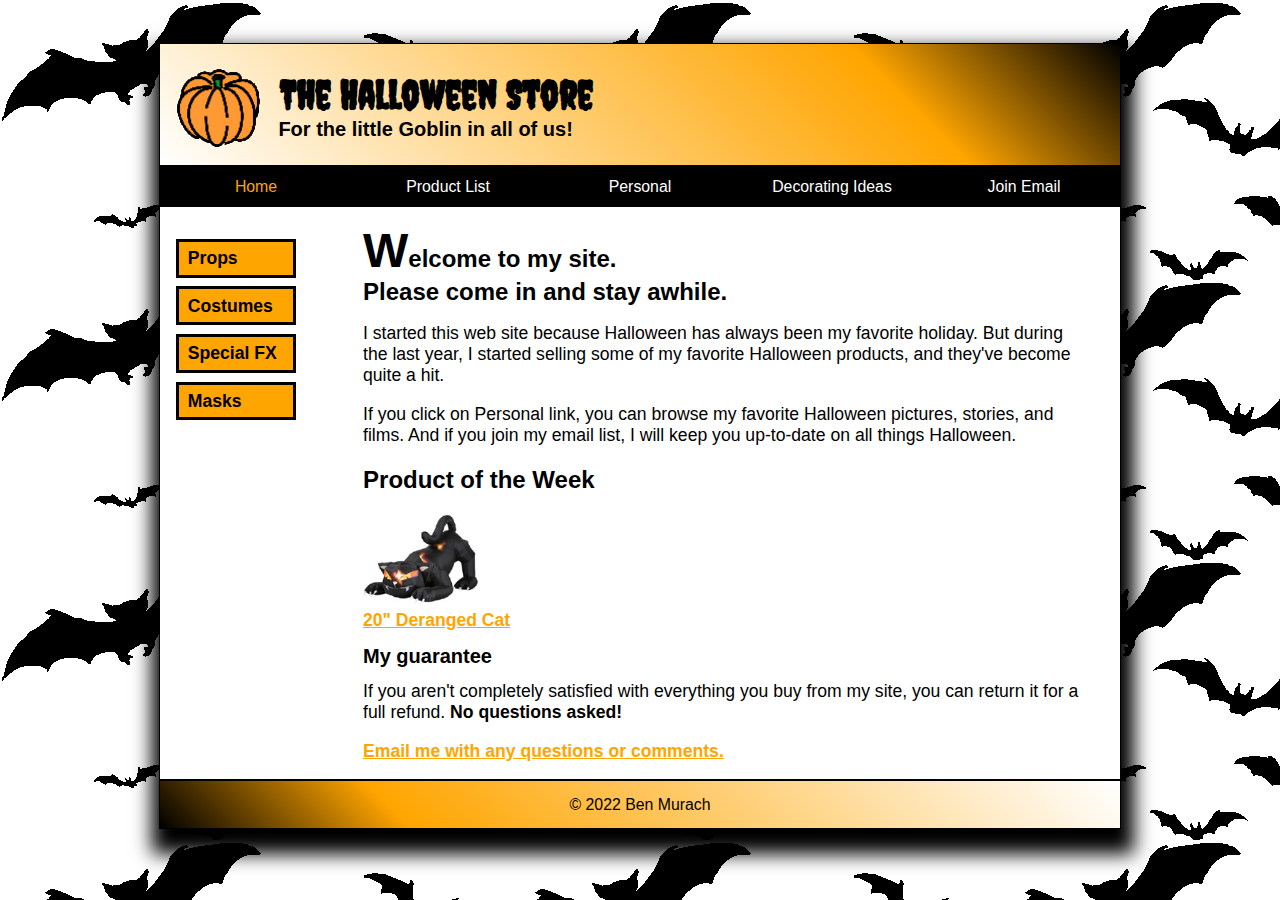
<file: index.html>
<!-- Author: Guilherme dos Santos
	 Course: CGS1821-0M1 
	 Date: 01/21/2024 
	 Assignment: Module 2 Homework with Halloween Case -->

<!DOCTYPE html>

<html lang="en">
<head>
	<meta charset="utf-8">
	<link rel="stylesheet" href="styles/normalize.css">
	<link rel="stylesheet" href="styles/main_rwd.css">
    <script src="http://html5shiv.googlecode.com/svn/trunk/html5.js"></script>
    <link rel="stylesheet" href="https://fonts.googleapis.com/css?family=Creepster">
	<title>Halloween_Store</title>
    <link rel="shortcut icon" href="images/favicon.ico">
	<meta name= "viewport" content="width=device-width, initial-scale=1">
	<link rel = "stylesheet" href="styles/slicknav.css">
	<script src="https://code.jquery.com/jquery-2.1.3.min.js"></script>
	<script src="js/jquery.slicknav.min.js"></script>
	<script>
		$(document).ready(function(){
			$('#nav_bar').slicknav({prependTo:"#mobile_menu"});
		});
	</script>
</head>
<body> 
	<header>
		<img src="images/pumpkin.gif" alt="pumpkin" id ="header_img">
		<section>
			<h2> The Halloween Store</h2>
			<h3> For the little Goblin in all of us!</h3>
		</section>
	</header>
	<nav id = "mobile_menu"></nav>
	<nav id = "nav_bar">
        <ul>
            <li><a href="index.html" class="current">Home</a></li>
            <li>
                <a>Product List</a>
                <ul>
                    <li><a href="products/props.html">Props</a></li>
                    <li><a href="products/costumes.html">Costumes</a></li>
                    <li><a href="products/special.html">Special FX</a></li>
                    <li><a href="products/masks.html">Masks</a></li>
                </ul>
            </li>
            <li><a href="personal/personal.html">Personal</a></li>
            <li>
                <a>Decorating Ideas</a>
                <ul>
                    <li><a href="ideas/indoor.html">Indoor</a></li>
                    <li><a href="ideas/outdoor.html">Outdoor</a></li>
                    <li><a href="ideas/table.html">Table</a></li>
                    <li><a href="ideas/treats.html">Treats</a></li>
                </ul>
            </li>
            <li><a href="email.html">Join Email</a></li>
        </ul>
	</nav>
	<section>
		<h1>Welcome to my site. <br>Please come in and stay awhile.</h1>
		<p> I started this web site because Halloween has always been my favorite holiday. But during the last year, I started 
			selling some of my favorite Halloween products, and they've become quite a hit.</p>
		<p> If you click on Personal link, you can browse my favorite Halloween pictures, stories, and films. And if you join my email list, I will keep you up-to-date on all things Halloween.</p>
		<h2 id="font">Product of the Week</h2>
		<p><a href = "products/cat.html"> <img src= "images/cat1.jpg" alt= "Deranged Car" id="body_img"></a><br>
			<a href = "products/cat.html">20" Deranged Cat</a></p>
		
		<h3 id="linespace">My guarantee</h3>
		<p >If you aren't completely satisfied with everything you buy from my site, you can return it for a full refund. <b>No questions asked!</b></p>
        <p><a href="mailto:you@whatever.com?cc=yourInstructorFirstName.LastName@sfcollege.edu&subject=The%20Halloween%20Store">Email me with any questions or comments.</a></p>
	</section>
	<aside id = "nav_vertical">
        <ul>
            <li><a href="products/props.html">Props</a></li>
            <li><a href="products/costumes.html">Costumes</a></li>
            <li><a href="products/special.html">Special FX</a></li>
            <li><a href="products/masks.html">Masks</a></li>
        </ul>
	</aside>
<footer>
	<p> &copy; 2022 Ben Murach</p>
</footer>
</body>
</html>
</file>
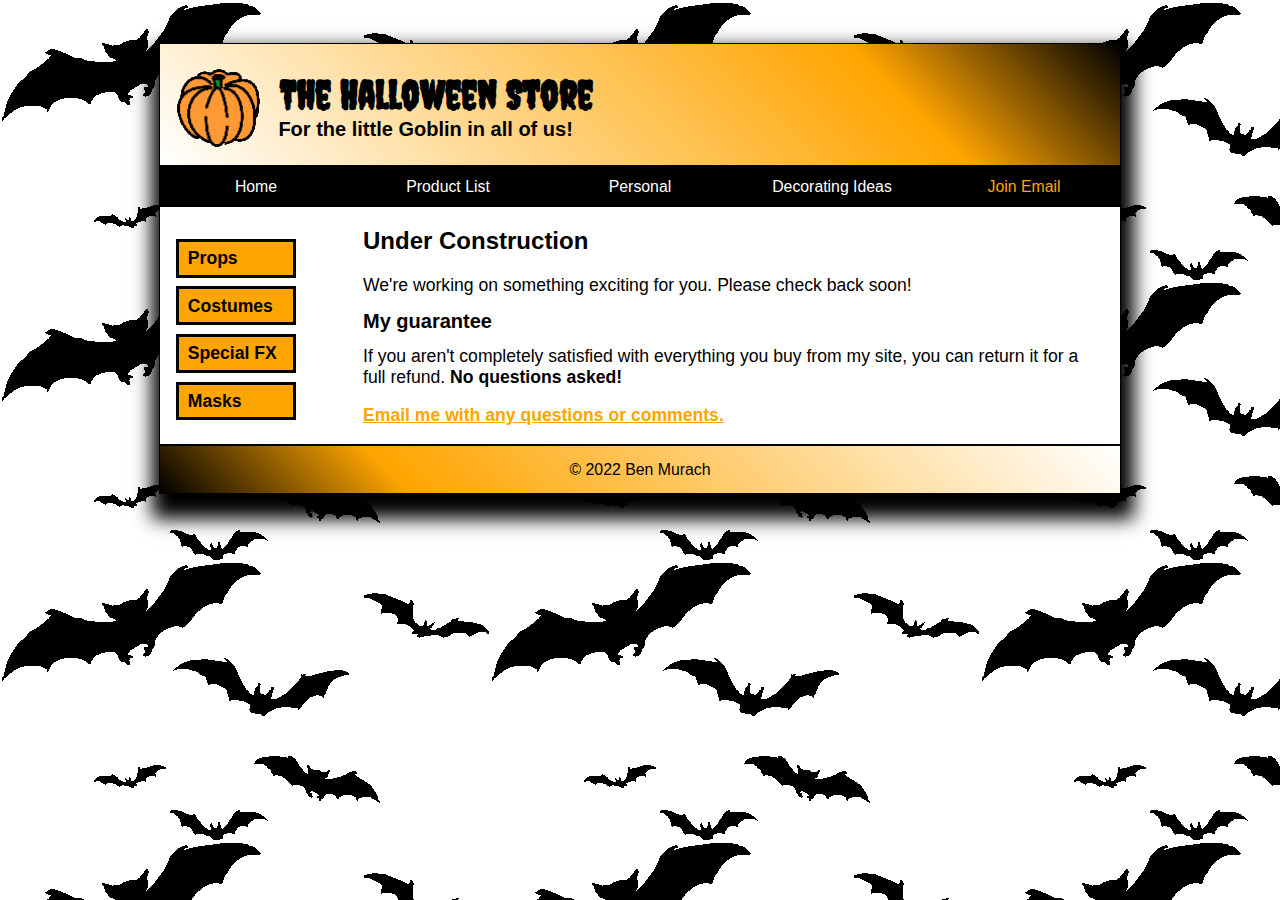
<file: email.html>
<!-- Author: Guilherme dos Santos
	 Course: CGS1821-0M1 
	 Date: 01/21/2024 
	 Assignment: Module 2 Homework with Halloween Case -->

<!DOCTYPE html>

<html lang="en">
<head>
	<meta charset="utf-8">
	<link rel="stylesheet" href="styles/normalize.css">
	<link rel="stylesheet" href="styles/main_rwd.css">
    <script src="http://html5shiv.googlecode.com/svn/trunk/html5.js"></script>
    <link rel="stylesheet" href="https://fonts.googleapis.com/css?family=Creepster">
	<title>Halloween_Store</title>
    <link rel="shortcut icon" href="images/favicon.ico">
	<meta name= "viewport" content="width=device-width, initial-scale=1">
	<link rel = "stylesheet" href="styles/slicknav.css">
	<script src="https://code.jquery.com/jquery-2.1.3.min.js"></script>
	<script src="js/jquery.slicknav.min.js"></script>
	<script>
		$(document).ready(function(){
			$('#nav_bar').slicknav({prependTo:"#mobile_menu"});
		});
	</script>
</head>
<body> 
	<header>
		<img src="images/pumpkin.gif" alt="pumpkin" id ="header_img">
		<section>
			<h2> The Halloween Store</h2>
			<h3> For the little Goblin in all of us!</h3>
		</section>
	</header>
	<nav id = "mobile_menu"></nav>
	<nav id = "nav_bar">
        <ul>
            <li><a href="index.html">Home</a></li>
            <li>
                <a>Product List</a>
                <ul>
                    <li><a href="products/props.html">Props</a></li>
                    <li><a href="products/costumes.html">Costumes</a></li>
                    <li><a href="products/special.html">Special FX</a></li>
                    <li><a href="products/masks.html">Masks</a></li>
                </ul>
            </li>
            <li><a href="personal/personal.html">Personal</a></li>
            <li>
                <a>Decorating Ideas</a>
                <ul>
                    <li><a href="ideas/indoor.html">Indoor</a></li>
                    <li><a href="ideas/outdoor.html">Outdoor</a></li>
                    <li><a href="ideas/table.html">Table</a></li>
                    <li><a href="ideas/treats.html">Treats</a></li>
                </ul>
            </li>
            <li><a href="email.html"class="current">Join Email</a></li>
        </ul>
	</nav>
	<section>
		<h2>Under Construction</h2>
    	<p>We're working on something exciting for you. Please check back soon!</p>
		
		<h3 id="linespace">My guarantee</h3>
		<p >If you aren't completely satisfied with everything you buy from my site, you can return it for a full refund. <b>No questions asked!</b></p>
        <p><a href="mailto:you@whatever.com?cc=yourInstructorFirstName.LastName@sfcollege.edu&subject=The%20Halloween%20Store">Email me with any questions or comments.</a></p>
	</section>
	<aside id = "nav_vertical">
        <ul>
            <li><a href="products/props.html">Props</a></li>
            <li><a href="products/costumes.html">Costumes</a></li>
            <li><a href="products/special.html">Special FX</a></li>
            <li><a href="products/masks.html">Masks</a></li>
        </ul>
	</aside>
<footer>
	<p> &copy; 2022 Ben Murach</p>
</footer>
</body>
</html>
</file>
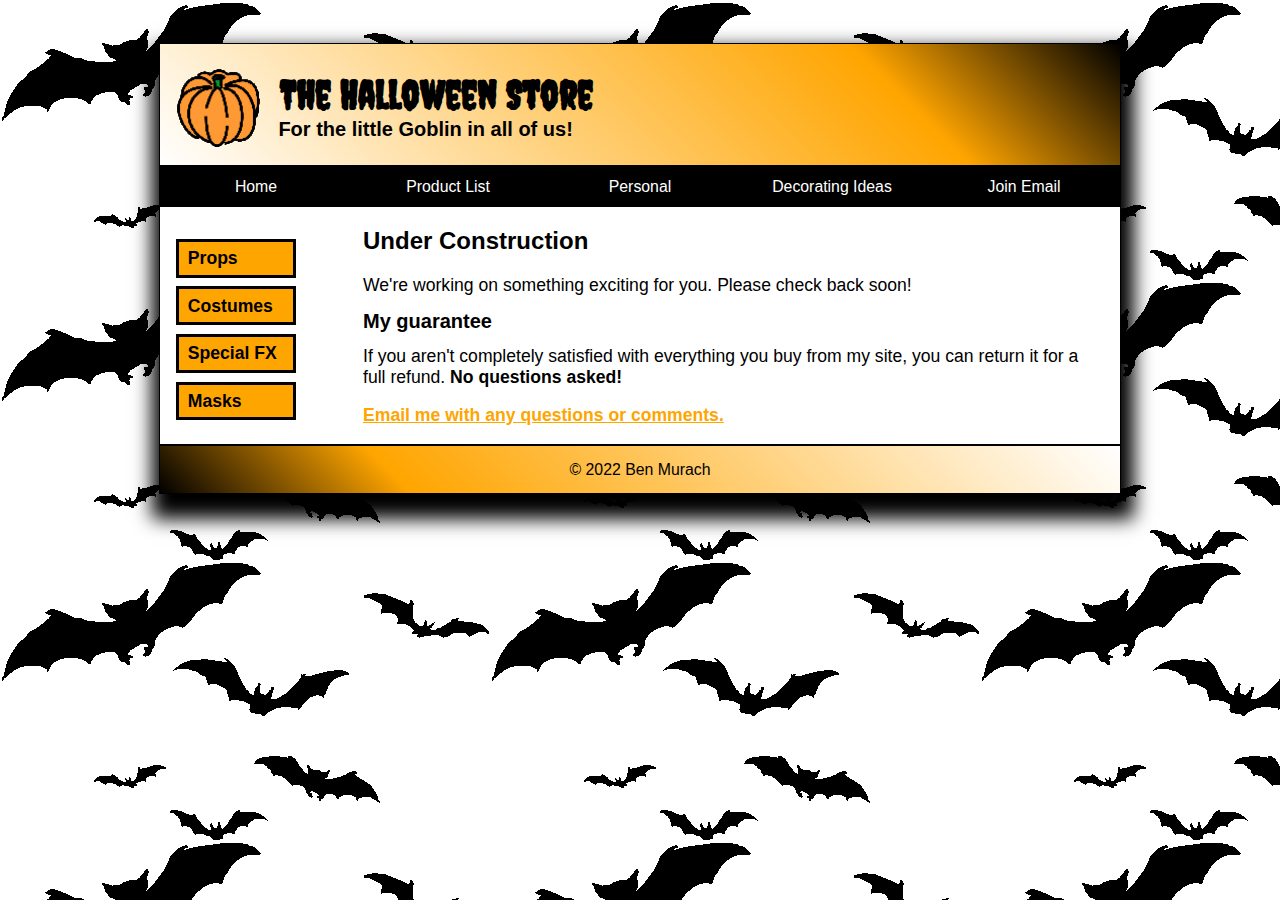
<file: ideas/indoor.html>
<!-- Author: Guilherme dos Santos
	 Course: CGS1821-0M1 
	 Date: 01/21/2024 
	 Assignment: Module 2 Homework with Halloween Case -->

<!DOCTYPE html>

<html lang="en">
<head>
	<meta charset="utf-8">
	<link rel="stylesheet" href="../styles/normalize.css">
	<link rel="stylesheet" href="../styles/main_rwd.css">
    <script src="http://html5shiv.googlecode.com/svn/trunk/html5.js"></script>
    <link rel="stylesheet" href="https://fonts.googleapis.com/css?family=Creepster">
	<title>Halloween_Store</title>
    <link rel="shortcut icon" href="../images/favicon.ico">
	<meta name= "viewport" content="width=device-width, initial-scale=1">
	<link rel = "stylesheet" href="../styles/slicknav.css">
	<script src="https://code.jquery.com/jquery-2.1.3.min.js"></script>
	<script src="../js/jquery.slicknav.min.js"></script>
	<script>
		$(document).ready(function(){
			$('#nav_bar').slicknav({prependTo:"#mobile_menu"});
		});
	</script>
</head>
<body> 
	<header>
		<img src="../images/pumpkin.gif" alt="pumpkin" id ="header_img">
		<section>
			<h2> The Halloween Store</h2>
			<h3> For the little Goblin in all of us!</h3>
		</section>
	</header>
	<nav id = "mobile_menu"></nav>
	<nav id = "nav_bar">
        <ul>
            <li><a href="../index.html" >Home</a></li>
            <li>
                <a>Product List</a>
                <ul>
                    <li><a href="../products/props.html">Props</a></li>
                    <li><a href="../products/costumes.html">Costumes</a></li>
                    <li><a href="../products/special.html">Special FX</a></li>
                    <li><a href="../products/masks.html">Masks</a></li>
                </ul>
            </li>
            <li><a href="../personal/personal.html">Personal</a></li>
            <li>
                <a>Decorating Ideas</a>
                <ul>
                    <li><a href="indoor.html"class="current">Indoor</a></li>
                    <li><a href="outdoor.html">Outdoor</a></li>
                    <li><a href="table.html">Table</a></li>
                    <li><a href="treats.html">Treats</a></li>
                </ul>
            </li>
            <li><a href="../email.html">Join Email</a></li>
        </ul>
	</nav>
	<section>
		<h2>Under Construction</h2>
    	<p>We're working on something exciting for you. Please check back soon!</p>
		
		<h3 id="linespace">My guarantee</h3>
		<p >If you aren't completely satisfied with everything you buy from my site, you can return it for a full refund. <b>No questions asked!</b></p>
        <p><a href="mailto:you@whatever.com?cc=yourInstructorFirstName.LastName@sfcollege.edu&subject=The%20Halloween%20Store">Email me with any questions or comments.</a></p>
	</section>
	<aside id = "nav_vertical">
        <ul>
            <li><a href="../products/props.html">Props</a></li>
            <li><a href="../products/costumes.html">Costumes</a></li>
            <li><a href="../products/special.html">Special FX</a></li>
            <li><a href="../products/masks.html">Masks</a></li>
        </ul>
	</aside>
<footer>
	<p> &copy; 2022 Ben Murach</p>
</footer>
</body>
</html>
</file>
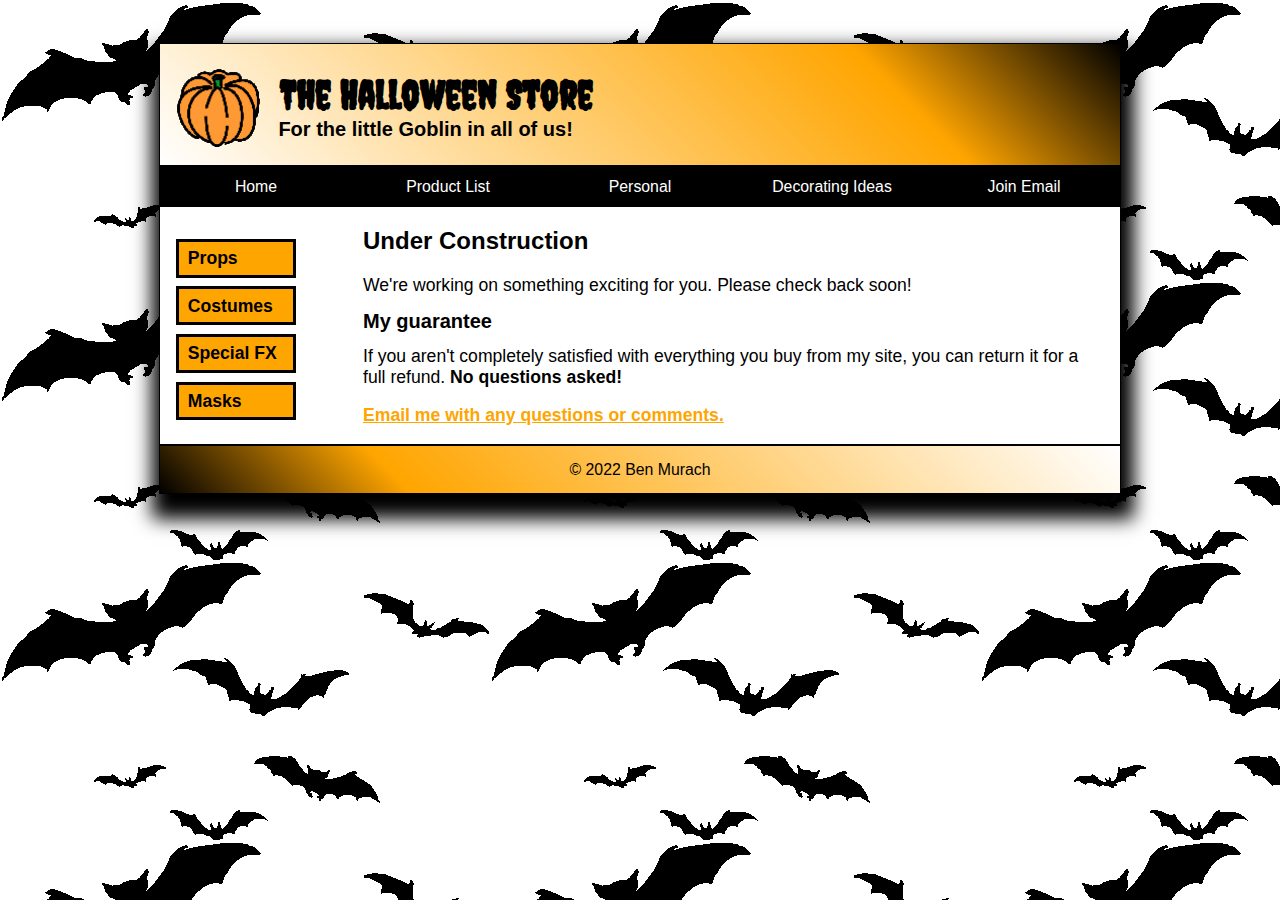
<file: ideas/outdoor.html>
<!-- Author: Guilherme dos Santos
	 Course: CGS1821-0M1 
	 Date: 01/21/2024 
	 Assignment: Module 2 Homework with Halloween Case -->

<!DOCTYPE html>

<html lang="en">
<head>
	<meta charset="utf-8">
	<link rel="stylesheet" href="../styles/normalize.css">
	<link rel="stylesheet" href="../styles/main_rwd.css">
    <script src="http://html5shiv.googlecode.com/svn/trunk/html5.js"></script>
    <link rel="stylesheet" href="https://fonts.googleapis.com/css?family=Creepster">
	<title>Halloween_Store</title>
    <link rel="shortcut icon" href="../images/favicon.ico">
	<meta name= "viewport" content="width=device-width, initial-scale=1">
	<link rel = "stylesheet" href="../styles/slicknav.css">
	<script src="https://code.jquery.com/jquery-2.1.3.min.js"></script>
	<script src="../js/jquery.slicknav.min.js"></script>
	<script>
		$(document).ready(function(){
			$('#nav_bar').slicknav({prependTo:"#mobile_menu"});
		});
	</script>
</head>
<body> 
	<header>
		<img src="../images/pumpkin.gif" alt="pumpkin" id ="header_img">
		<section>
			<h2> The Halloween Store</h2>
			<h3> For the little Goblin in all of us!</h3>
		</section>
	</header>
	<nav id = "mobile_menu"></nav>
	<nav id = "nav_bar">
        <ul>
            <li><a href="../index.html">Home</a></li>
            <li>
                <a>Product List</a>
                <ul>
                    <li><a href="../products/props.html">Props</a></li>
                    <li><a href="../products/costumes.html">Costumes</a></li>
                    <li><a href="../products/special.html">Special FX</a></li>
                    <li><a href="../products/masks.html">Masks</a></li>
                </ul>
            </li>
            <li><a href="../personal/personal.html">Personal</a></li>
            <li>
                <a>Decorating Ideas</a>
                <ul>
                    <li><a href="indoor.html">Indoor</a></li>
                    <li><a href="outdoor.html" class="current" >Outdoor</a></li>
                    <li><a href="table.html">Table</a></li>
                    <li><a href="treats.html">Treats</a></li>
                </ul>
            </li>
            <li><a href="../email.html">Join Email</a></li>
        </ul>
	</nav>
	<section>
		<h2>Under Construction</h2>
    	<p>We're working on something exciting for you. Please check back soon!</p>
		
		<h3 id="linespace">My guarantee</h3>
		<p >If you aren't completely satisfied with everything you buy from my site, you can return it for a full refund. <b>No questions asked!</b></p>
        <p><a href="mailto:you@whatever.com?cc=yourInstructorFirstName.LastName@sfcollege.edu&subject=The%20Halloween%20Store">Email me with any questions or comments.</a></p>
	</section>
	<aside id = "nav_vertical">
        <ul>
            <li><a href="../products/props.html">Props</a></li>
            <li><a href="../products/costumes.html">Costumes</a></li>
            <li><a href="../products/special.html">Special FX</a></li>
            <li><a href="../products/masks.html">Masks</a></li>
        </ul>
	</aside>
<footer>
	<p> &copy; 2022 Ben Murach</p>
</footer>
</body>
</html>
</file>
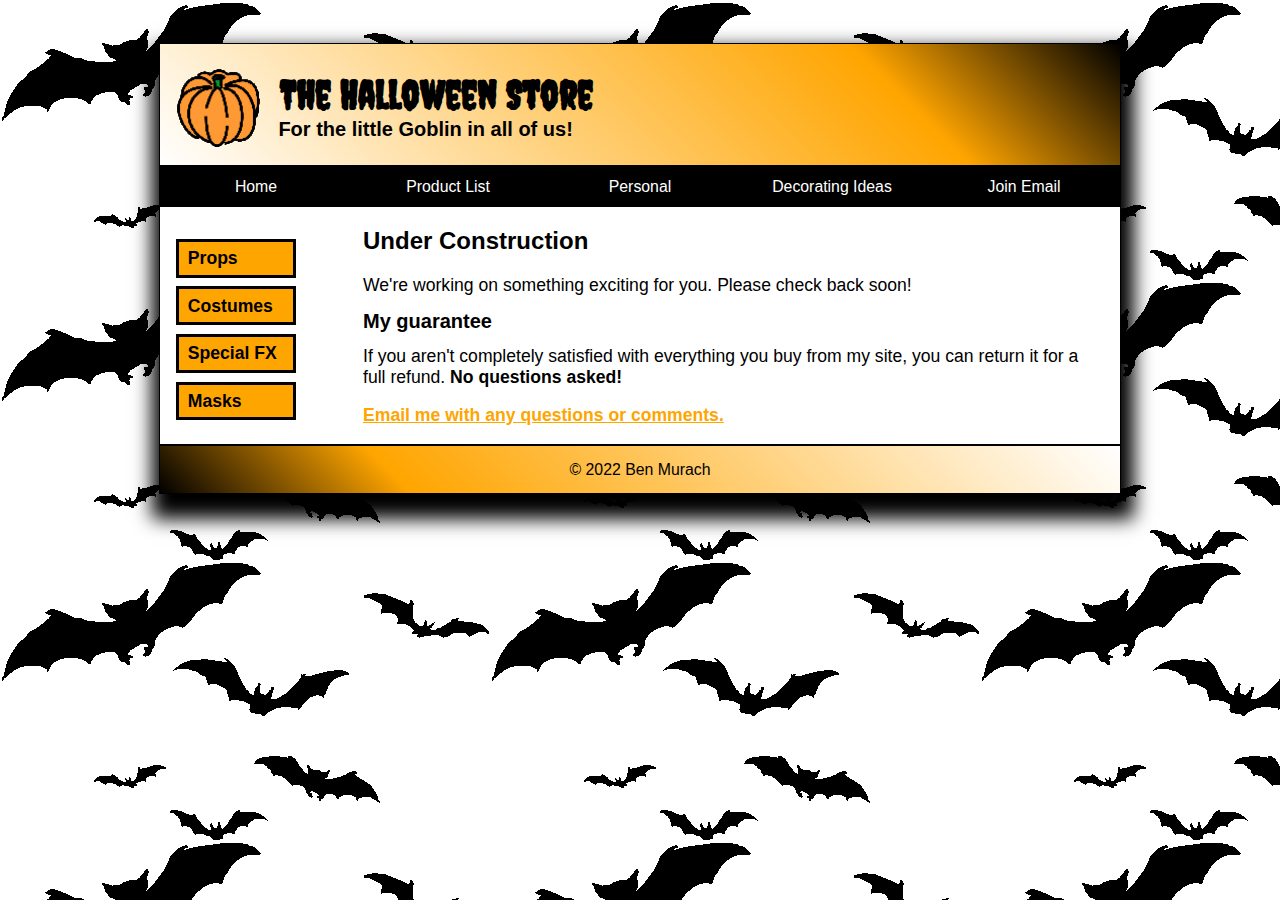
<file: ideas/table.html>
<!-- Author: Guilherme dos Santos
	 Course: CGS1821-0M1 
	 Date: 01/21/2024 
	 Assignment: Module 2 Homework with Halloween Case -->

<!DOCTYPE html>

<html lang="en">
<head>
	<meta charset="utf-8">
	<link rel="stylesheet" href="../styles/normalize.css">
	<link rel="stylesheet" href="../styles/main_rwd.css">
    <script src="http://html5shiv.googlecode.com/svn/trunk/html5.js"></script>
    <link rel="stylesheet" href="https://fonts.googleapis.com/css?family=Creepster">
	<title>Halloween_Store</title>
    <link rel="shortcut icon" href="../images/favicon.ico">
	<meta name= "viewport" content="width=device-width, initial-scale=1">
	<link rel = "stylesheet" href="../styles/slicknav.css">
	<script src="https://code.jquery.com/jquery-2.1.3.min.js"></script>
	<script src="../js/jquery.slicknav.min.js"></script>
	<script>
		$(document).ready(function(){
			$('#nav_bar').slicknav({prependTo:"#mobile_menu"});
		});
	</script>
</head>
<body> 
	<header>
		<img src="../images/pumpkin.gif" alt="pumpkin" id ="header_img">
		<section>
			<h2> The Halloween Store</h2>
			<h3> For the little Goblin in all of us!</h3>
		</section>
	</header>
	<nav id = "mobile_menu"></nav>
	<nav id = "nav_bar">
        <ul>
            <li><a href="../index.html">Home</a></li>
            <li>
                <a>Product List</a>
                <ul>
                    <li><a href="../products/props.html">Props</a></li>
                    <li><a href="../products/costumes.html">Costumes</a></li>
                    <li><a href="../products/special.html">Special FX</a></li>
                    <li><a href="../products/masks.html">Masks</a></li>
                </ul>
            </li>
            <li><a href="../personal/personal.html">Personal</a></li>
            <li>
                <a>Decorating Ideas</a>
                <ul>
                    <li><a href="indoor.html">Indoor</a></li>
                    <li><a href="outdoor.html">Outdoor</a></li>
                    <li><a href="table.html" class="current" >Table</a></li>
                    <li><a href="treats.html">Treats</a></li>
                </ul>
            </li>
            <li><a href="../email.html">Join Email</a></li>
        </ul>
	</nav>
	<section>
		<h2>Under Construction</h2>
    	<p>We're working on something exciting for you. Please check back soon!</p>
		
		<h3 id="linespace">My guarantee</h3>
		<p >If you aren't completely satisfied with everything you buy from my site, you can return it for a full refund. <b>No questions asked!</b></p>
        <p><a href="mailto:you@whatever.com?cc=yourInstructorFirstName.LastName@sfcollege.edu&subject=The%20Halloween%20Store">Email me with any questions or comments.</a></p>
	</section>
	<aside id = "nav_vertical">
        <ul>
            <li><a href="../products/props.html">Props</a></li>
            <li><a href="../products/costumes.html">Costumes</a></li>
            <li><a href="../products/special.html">Special FX</a></li>
            <li><a href="../products/masks.html">Masks</a></li>
        </ul>
	</aside>
<footer>
	<p> &copy; 2022 Ben Murach</p>
</footer>
</body>
</html>
</file>
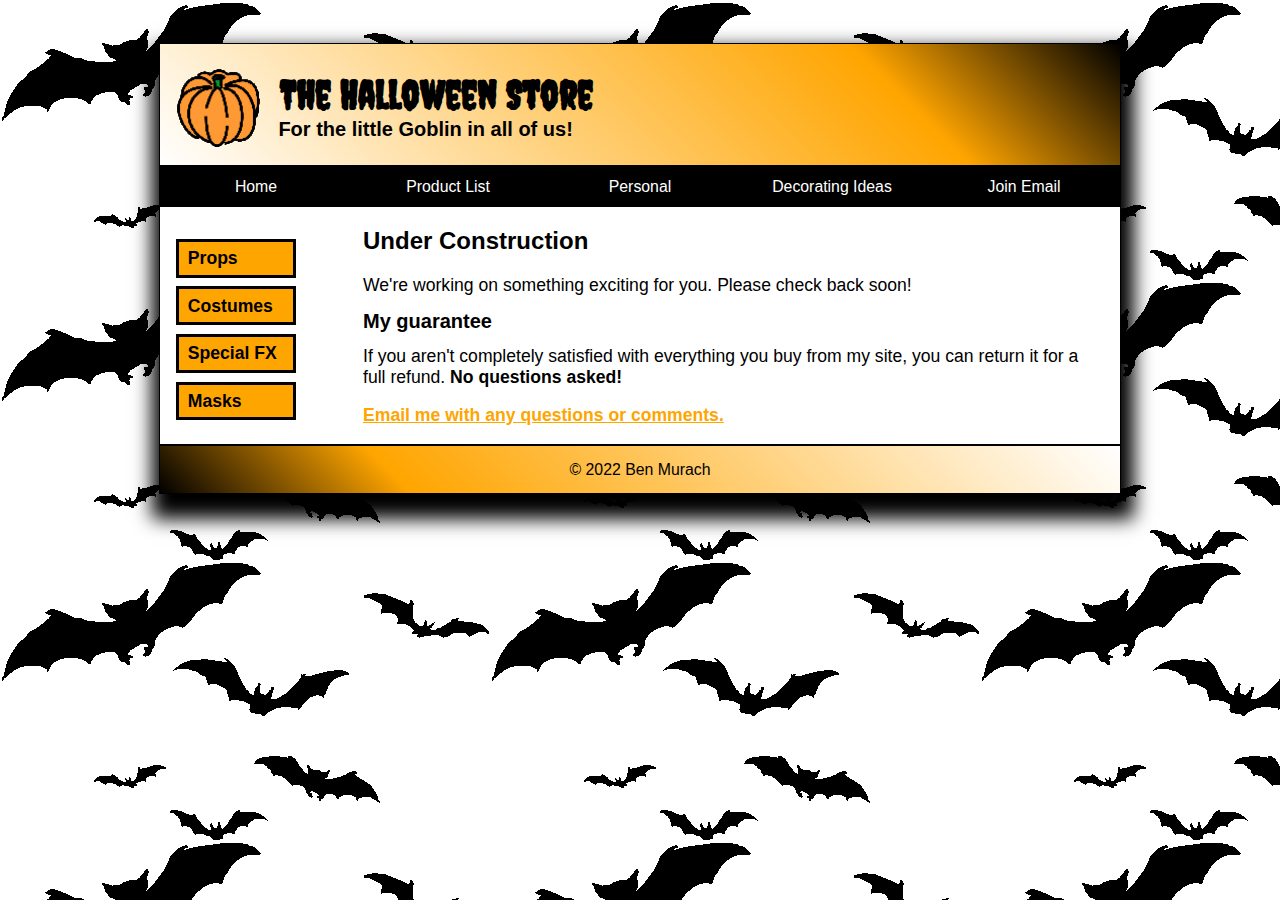
<file: ideas/treats.html>
<!-- Author: Guilherme dos Santos
	 Course: CGS1821-0M1 
	 Date: 01/21/2024 
	 Assignment: Module 2 Homework with Halloween Case -->

<!DOCTYPE html>

<html lang="en">
<head>
	<meta charset="utf-8">
	<link rel="stylesheet" href="../styles/normalize.css">
	<link rel="stylesheet" href="../styles/main_rwd.css">
    <script src="http://html5shiv.googlecode.com/svn/trunk/html5.js"></script>
    <link rel="stylesheet" href="https://fonts.googleapis.com/css?family=Creepster">
	<title>Halloween_Store</title>
    <link rel="shortcut icon" href="../images/favicon.ico">
	<meta name= "viewport" content="width=device-width, initial-scale=1">
	<link rel = "stylesheet" href="../styles/slicknav.css">
	<script src="https://code.jquery.com/jquery-2.1.3.min.js"></script>
	<script src="../js/jquery.slicknav.min.js"></script>
	<script>
		$(document).ready(function(){
			$('#nav_bar').slicknav({prependTo:"#mobile_menu"});
		});
	</script>
</head>
<body> 
	<header>
		<img src="../images/pumpkin.gif" alt="pumpkin" id ="header_img">
		<section>
			<h2> The Halloween Store</h2>
			<h3> For the little Goblin in all of us!</h3>
		</section>
	</header>
	<nav id = "mobile_menu"></nav>
	<nav id = "nav_bar">
        <ul>
            <li><a href="../index.html">Home</a></li>
            <li>
                <a>Product List</a>
                <ul>
                    <li><a href="../products/props.html">Props</a></li>
                    <li><a href="../products/costumes.html">Costumes</a></li>
                    <li><a href="../products/special.html">Special FX</a></li>
                    <li><a href="../products/masks.html">Masks</a></li>
                </ul>
            </li>
            <li><a href="../personal/personal.html">Personal</a></li>
            <li>
                <a>Decorating Ideas</a>
                <ul>
                    <li><a href="indoor.html">Indoor</a></li>
                    <li><a href="outdoor.html">Outdoor</a></li>
                    <li><a href="table.html">Table</a></li>
                    <li><a href="treats.html" class="current" >Treats</a></li>
                </ul>
            </li>
            <li><a href="../email.html">Join Email</a></li>
        </ul>
	</nav>
	<section>
		<h2>Under Construction</h2>
    	<p>We're working on something exciting for you. Please check back soon!</p>
		
		<h3 id="linespace">My guarantee</h3>
		<p >If you aren't completely satisfied with everything you buy from my site, you can return it for a full refund. <b>No questions asked!</b></p>
        <p><a href="mailto:you@whatever.com?cc=yourInstructorFirstName.LastName@sfcollege.edu&subject=The%20Halloween%20Store">Email me with any questions or comments.</a></p>
	</section>
	<aside id = "nav_vertical">
        <ul>
            <li><a href="../products/props.html">Props</a></li>
            <li><a href="../products/costumes.html">Costumes</a></li>
            <li><a href="../products/special.html">Special FX</a></li>
            <li><a href="../products/masks.html">Masks</a></li>
        </ul>
	</aside>
<footer>
	<p> &copy; 2022 Ben Murach</p>
</footer>
</body>
</html>
</file>
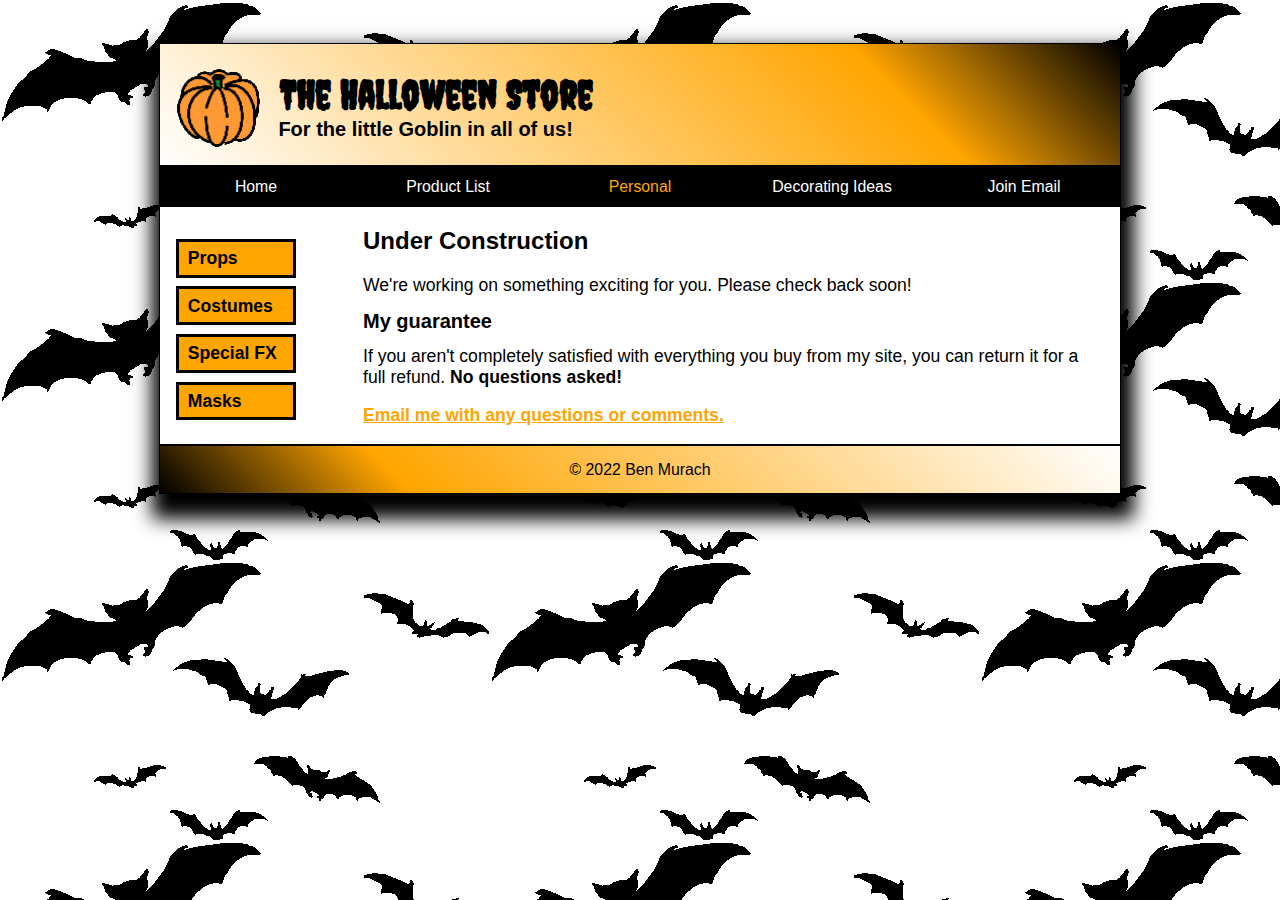
<file: personal/personal.html>
<!-- Author: Guilherme dos Santos
	 Course: CGS1821-0M1 
	 Date: 01/21/2024 
	 Assignment: Module 2 Homework with Halloween Case -->

<!DOCTYPE html>

<html lang="en">
<head>
	<meta charset="utf-8">
	<link rel="stylesheet" href="../styles/normalize.css">
	<link rel="stylesheet" href="../styles/main_rwd.css">
    <script src="http://html5shiv.googlecode.com/svn/trunk/html5.js"></script>
    <link rel="stylesheet" href="https://fonts.googleapis.com/css?family=Creepster">
	<title>Halloween_Store</title>
    <link rel="shortcut icon" href="../images/favicon.ico">
	<meta name= "viewport" content="width=device-width, initial-scale=1">
	<link rel = "stylesheet" href="../styles/slicknav.css">
	<script src="https://code.jquery.com/jquery-2.1.3.min.js"></script>
	<script src="../js/jquery.slicknav.min.js"></script>
	<script>
		$(document).ready(function(){
			$('#nav_bar').slicknav({prependTo:"#mobile_menu"});
		});
	</script>
</head>
<body> 
	<header>
		<img src="../images/pumpkin.gif" alt="pumpkin" id ="header_img">
		<section>
			<h2> The Halloween Store</h2>
			<h3> For the little Goblin in all of us!</h3>
		</section>
	</header>
	<nav id = "mobile_menu"></nav>
	<nav id = "nav_bar">
        <ul>
            <li><a href="../index.html" >Home</a></li>
            <li>
                <a>Product List</a>
                <ul>
                    <li><a href="../products/props.html">Props</a></li>
                    <li><a href="../products/costumes.html">Costumes</a></li>
                    <li><a href="../products/special.html">Special FX</a></li>
                    <li><a href="../products/masks.html">Masks</a></li>
                </ul>
            </li>
            <li><a href="personal.html"class="current">Personal</a></li>
            <li>
                <a>Decorating Ideas</a>
                <ul>
                    <li><a href="../ideas/indoor.html">Indoor</a></li>
                    <li><a href="../ideas/outdoor.html">Outdoor</a></li>
                    <li><a href="../ideas/table.html" >Table</a></li>
                    <li><a href="../ideas/treats.html">Treats</a></li>
                </ul>
            </li>
            <li><a href="../email.html">Join Email</a></li>
        </ul>
	</nav>
	<section>
		<h2>Under Construction</h2>
    	<p>We're working on something exciting for you. Please check back soon!</p>
		
		<h3 id="linespace">My guarantee</h3>
		<p >If you aren't completely satisfied with everything you buy from my site, you can return it for a full refund. <b>No questions asked!</b></p>
        <p><a href="mailto:you@whatever.com?cc=yourInstructorFirstName.LastName@sfcollege.edu&subject=The%20Halloween%20Store">Email me with any questions or comments.</a></p>
	</section>
	<aside id = "nav_vertical">
        <ul>
            <li><a href="../products/props.html">Props</a></li>
            <li><a href="../products/costumes.html">Costumes</a></li>
            <li><a href="../products/special.html">Special FX</a></li>
            <li><a href="../products/masks.html">Masks</a></li>
        </ul>
	</aside>
<footer>
	<p> &copy; 2022 Ben Murach</p>
</footer>
</body>
</html>
</file>
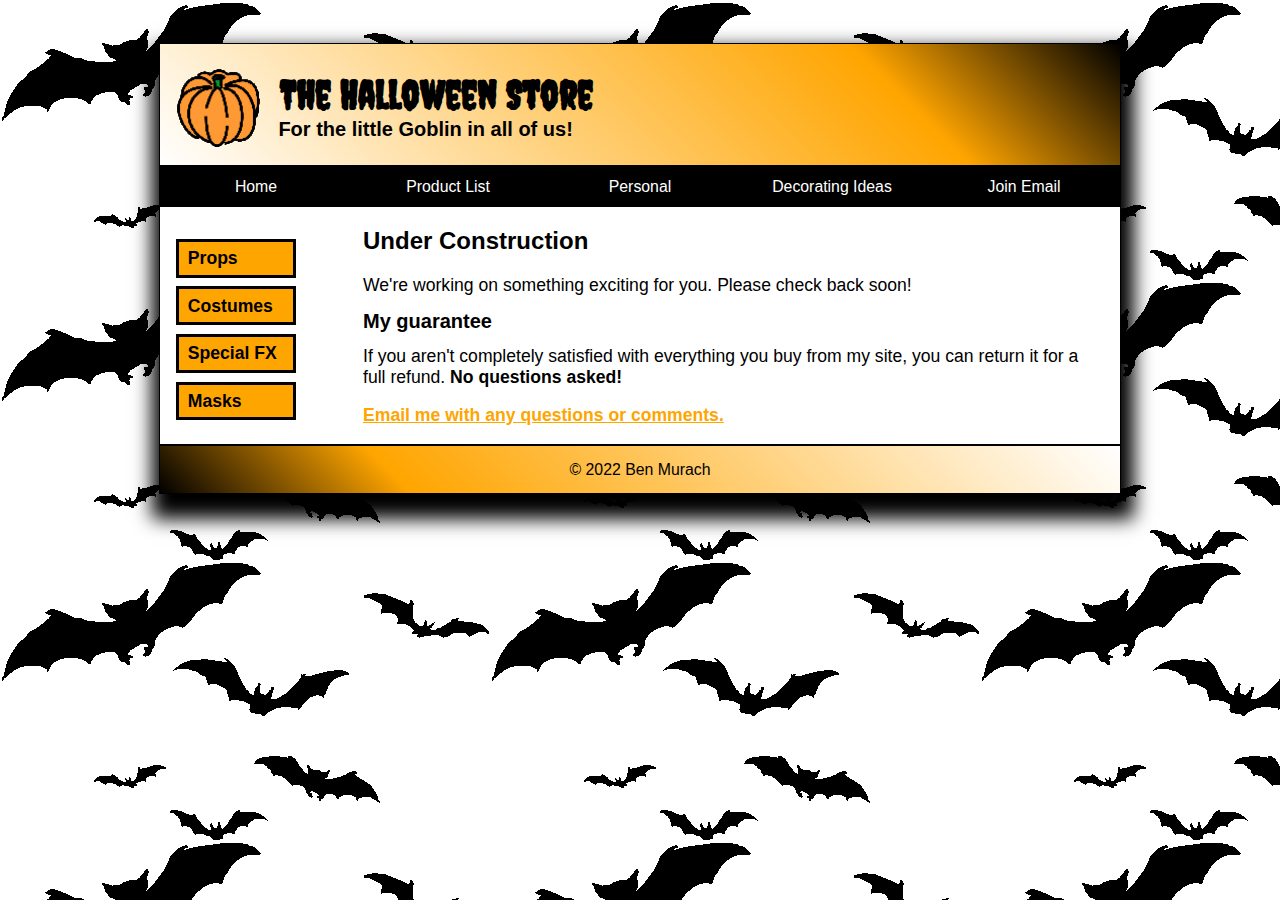
<file: products/cat.html>
<!-- Author: Guilherme dos Santos
	 Course: CGS1821-0M1 
	 Date: 01/21/2024 
	 Assignment: Module 2 Homework with Halloween Case -->

<!DOCTYPE html>

<html lang="en">
<head>
	<meta charset="utf-8">
	<link rel="stylesheet" href="../styles/normalize.css">
	<link rel="stylesheet" href="../styles/main_rwd.css">
    <script src="http://html5shiv.googlecode.com/svn/trunk/html5.js"></script>
    <link rel="stylesheet" href="https://fonts.googleapis.com/css?family=Creepster">
	<title>Halloween_Store</title>
    <link rel="shortcut icon" href="../images/favicon.ico">
	<meta name= "viewport" content="width=device-width, initial-scale=1">
	<link rel = "stylesheet" href="../styles/slicknav.css">
	<script src="https://code.jquery.com/jquery-2.1.3.min.js"></script>
	<script src="../js/jquery.slicknav.min.js"></script>
	<script>
		$(document).ready(function(){
			$('#nav_bar').slicknav({prependTo:"#mobile_menu"});
		});
	</script>
</head>
<body> 
	<header>
		<img src="../images/pumpkin.gif" alt="pumpkin" id ="header_img">
		<section>
			<h2> The Halloween Store</h2>
			<h3> For the little Goblin in all of us!</h3>
		</section>
	</header>
	<nav id = "mobile_menu"></nav>
	<nav id = "nav_bar">
        <ul>
            <li><a href="../index.html">Home</a></li>
            <li>
                <a>Product List</a>
                <ul>
                    <li><a href="props.html">Props</a></li>
                    <li><a href="costumes.html">Costumes</a></li>
                    <li><a href="special.html">Special FX</a></li>
                    <li><a href="masks.html">Masks</a></li>
                </ul>
            </li>
            <li><a href="../personal/personal.html">Personal</a></li>
            <li>
                <a>Decorating Ideas</a>
                <ul>
                    <li><a href="../ideas/indoor.html">Indoor</a></li>
                    <li><a href="../ideas/outdoor.html">Outdoor</a></li>
                    <li><a href="../ideas/table.html" >Table</a></li>
                    <li><a href="../ideas/treats.html">Treats</a></li>
                </ul>
            </li>
            <li><a href="../email.html">Join Email</a></li>
        </ul>
	</nav>
	<section>
		<h2>Under Construction</h2>
    	<p>We're working on something exciting for you. Please check back soon!</p>
		
		<h3 id="linespace">My guarantee</h3>
		<p >If you aren't completely satisfied with everything you buy from my site, you can return it for a full refund. <b>No questions asked!</b></p>
        <p><a href="mailto:you@whatever.com?cc=yourInstructorFirstName.LastName@sfcollege.edu&subject=The%20Halloween%20Store">Email me with any questions or comments.</a></p>
	</section>
	<aside id = "nav_vertical">
        <ul>
            <li><a href="props.html">Props</a></li>
            <li><a href="costumes.html">Costumes</a></li>
            <li><a href="special.html">Special FX</a></li>
            <li><a href="masks.html">Masks</a></li>
        </ul>
	</aside>
<footer>
	<p> &copy; 2022 Ben Murach</p>
</footer>
</body>
</html>
</file>
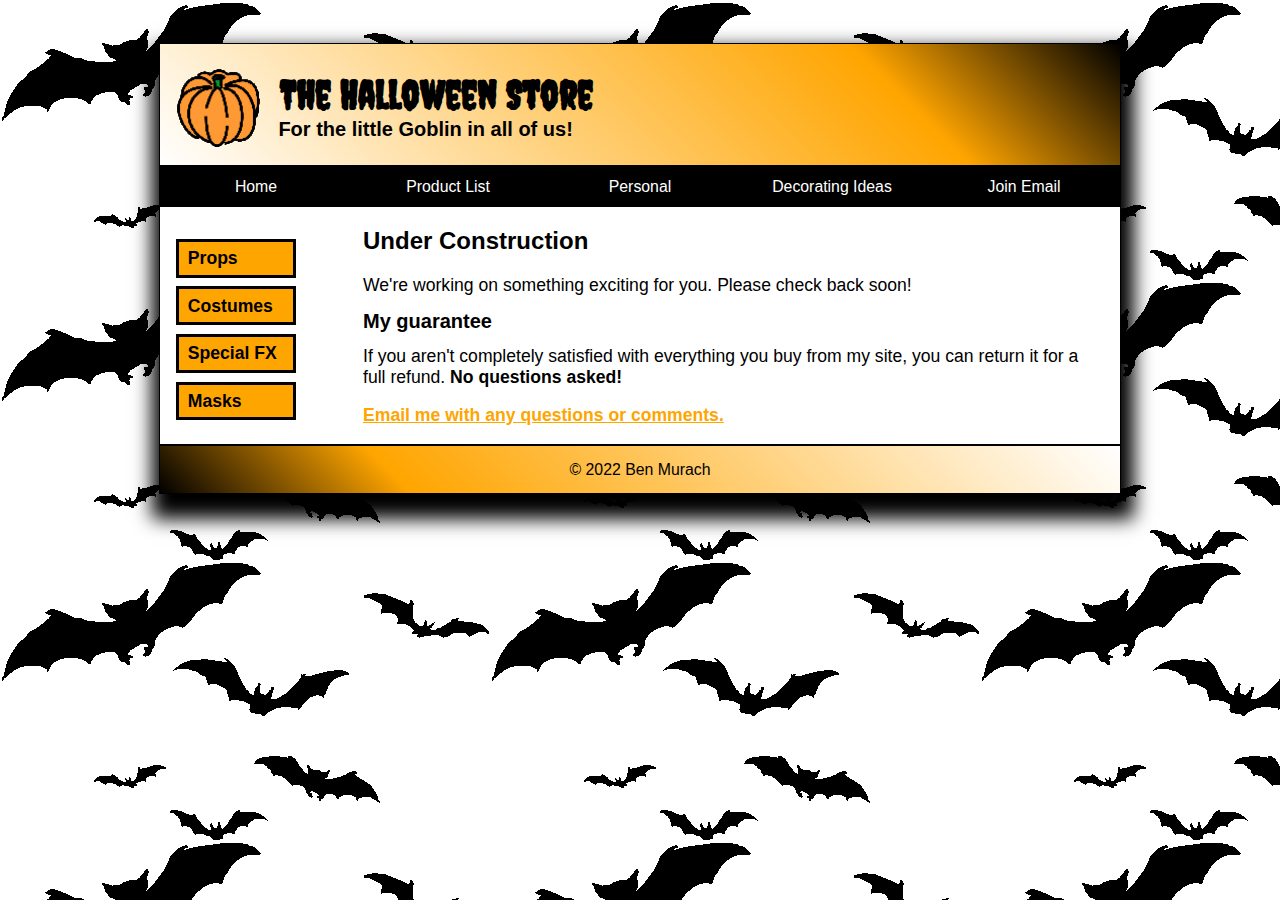
<file: products/costumes.html>
<!-- Author: Guilherme dos Santos
	 Course: CGS1821-0M1 
	 Date: 01/21/2024 
	 Assignment: Module 2 Homework with Halloween Case -->

<!DOCTYPE html>

<html lang="en">
<head>
	<meta charset="utf-8">
	<link rel="stylesheet" href="../styles/normalize.css">
	<link rel="stylesheet" href="../styles/main_rwd.css">
    <script src="http://html5shiv.googlecode.com/svn/trunk/html5.js"></script>
    <link rel="stylesheet" href="https://fonts.googleapis.com/css?family=Creepster">
	<title>Halloween_Store</title>
    <link rel="shortcut icon" href="../images/favicon.ico">
	<meta name= "viewport" content="width=device-width, initial-scale=1">
	<link rel = "stylesheet" href="../styles/slicknav.css">
	<script src="https://code.jquery.com/jquery-2.1.3.min.js"></script>
	<script src="../js/jquery.slicknav.min.js"></script>
	<script>
		$(document).ready(function(){
			$('#nav_bar').slicknav({prependTo:"#mobile_menu"});
		});
	</script>
</head>
<body> 
	<header>
		<img src="../images/pumpkin.gif" alt="pumpkin" id ="header_img">
		<section>
			<h2> The Halloween Store</h2>
			<h3> For the little Goblin in all of us!</h3>
		</section>
	</header>
	<nav id = "mobile_menu"></nav>
	<nav id = "nav_bar">
        <ul>
            <li><a href="../index.html">Home</a></li>
            <li>
                <a>Product List</a>
                <ul>
                    <li><a href="props.html">Props</a></li>
                    <li><a href="costumes.html"class="current">Costumes</a></li>
                    <li><a href="special.html" >Special FX</a></li>
                    <li><a href="masks.html">Masks</a></li>
                </ul>
            </li>
            <li><a href="../personal/personal.html">Personal</a></li>
            <li>
                <a>Decorating Ideas</a>
                <ul>
                    <li><a href="../ideas/indoor.html">Indoor</a></li>
                    <li><a href="../ideas/outdoor.html">Outdoor</a></li>
                    <li><a href="../ideas/table.html" >Table</a></li>
                    <li><a href="../ideas/treats.html">Treats</a></li>
                </ul>
            </li>
            <li><a href="../email.html">Join Email</a></li>
        </ul>
	</nav>
	<section>
		<h2>Under Construction</h2>
    	<p>We're working on something exciting for you. Please check back soon!</p>
		
		<h3 id="linespace">My guarantee</h3>
		<p >If you aren't completely satisfied with everything you buy from my site, you can return it for a full refund. <b>No questions asked!</b></p>
        <p><a href="mailto:you@whatever.com?cc=yourInstructorFirstName.LastName@sfcollege.edu&subject=The%20Halloween%20Store">Email me with any questions or comments.</a></p>
	</section>
	<aside id = "nav_vertical">
        <ul>
            <li><a href="props.html">Props</a></li>
            <li><a href="costumes.html">Costumes</a></li>
            <li><a href="special.html">Special FX</a></li>
            <li><a href="masks.html">Masks</a></li>
        </ul>
	</aside>
<footer>
	<p> &copy; 2022 Ben Murach</p>
</footer>
</body>
</html>
</file>
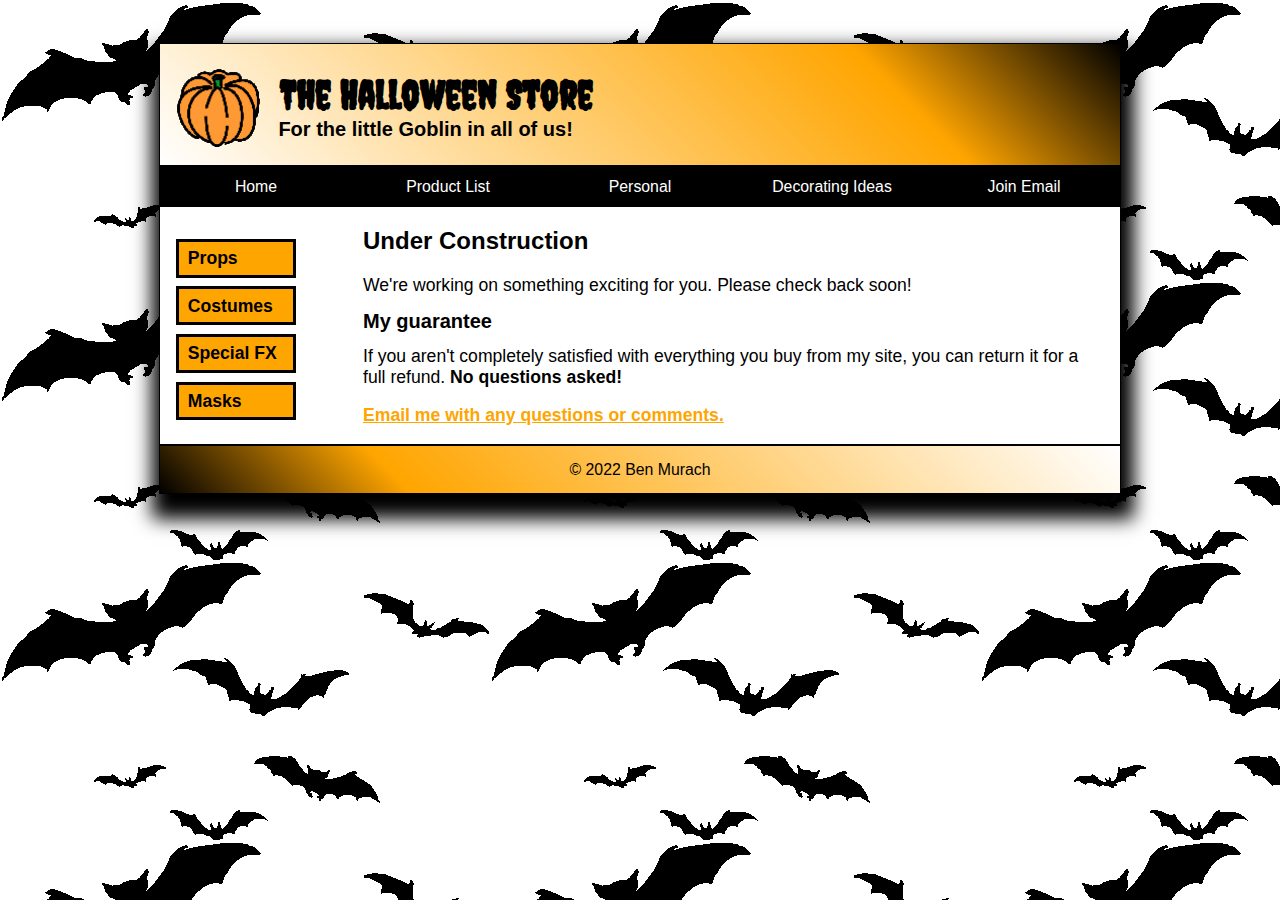
<file: products/masks.html>
<!-- Author: Guilherme dos Santos
	 Course: CGS1821-0M1 
	 Date: 01/21/2024 
	 Assignment: Module 2 Homework with Halloween Case -->

<!DOCTYPE html>

<html lang="en">
<head>
	<meta charset="utf-8">
	<link rel="stylesheet" href="../styles/normalize.css">
	<link rel="stylesheet" href="../styles/main_rwd.css">
    <script src="http://html5shiv.googlecode.com/svn/trunk/html5.js"></script>
    <link rel="stylesheet" href="https://fonts.googleapis.com/css?family=Creepster">
	<title>Halloween_Store</title>
    <link rel="shortcut icon" href="../images/favicon.ico">
	<meta name= "viewport" content="width=device-width, initial-scale=1">
	<link rel = "stylesheet" href="../styles/slicknav.css">
	<script src="https://code.jquery.com/jquery-2.1.3.min.js"></script>
	<script src="../js/jquery.slicknav.min.js"></script>
	<script>
		$(document).ready(function(){
			$('#nav_bar').slicknav({prependTo:"#mobile_menu"});
		});
	</script>
</head>
<body> 
	<header>
		<img src="../images/pumpkin.gif" alt="pumpkin" id ="header_img">
		<section>
			<h2> The Halloween Store</h2>
			<h3> For the little Goblin in all of us!</h3>
		</section>
	</header>
	<nav id = "mobile_menu"></nav>
	<nav id = "nav_bar">
        <ul>
            <li><a href="../index.html">Home</a></li>
            <li>
                <a>Product List</a>
                <ul>
                    <li><a href="props.html">Props</a></li>
                    <li><a href="costumes.html">Costumes</a></li>
                    <li><a href="special.html">Special FX</a></li>
                    <li><a href="masks.html" class="current">Masks</a></li>
                </ul>
            </li>
            <li><a href="../personal/personal.html">Personal</a></li>
            <li>
                <a>Decorating Ideas</a>
                <ul>
                    <li><a href="../ideas/indoor.html">Indoor</a></li>
                    <li><a href="../ideas/outdoor.html">Outdoor</a></li>
                    <li><a href="../ideas/table.html" >Table</a></li>
                    <li><a href="../ideas/treats.html">Treats</a></li>
                </ul>
            </li>
            <li><a href="../email.html">Join Email</a></li>
        </ul>
	</nav>
	<section>
		<h2>Under Construction</h2>
    	<p>We're working on something exciting for you. Please check back soon!</p>
		
		<h3 id="linespace">My guarantee</h3>
		<p >If you aren't completely satisfied with everything you buy from my site, you can return it for a full refund. <b>No questions asked!</b></p>
        <p><a href="mailto:you@whatever.com?cc=yourInstructorFirstName.LastName@sfcollege.edu&subject=The%20Halloween%20Store">Email me with any questions or comments.</a></p>
	</section>
	<aside id = "nav_vertical">
        <ul>
            <li><a href="props.html">Props</a></li>
            <li><a href="costumes.html">Costumes</a></li>
            <li><a href="special.html">Special FX</a></li>
            <li><a href="masks.html">Masks</a></li>
        </ul>
	</aside>
<footer>
	<p> &copy; 2022 Ben Murach</p>
</footer>
</body>
</html>
</file>
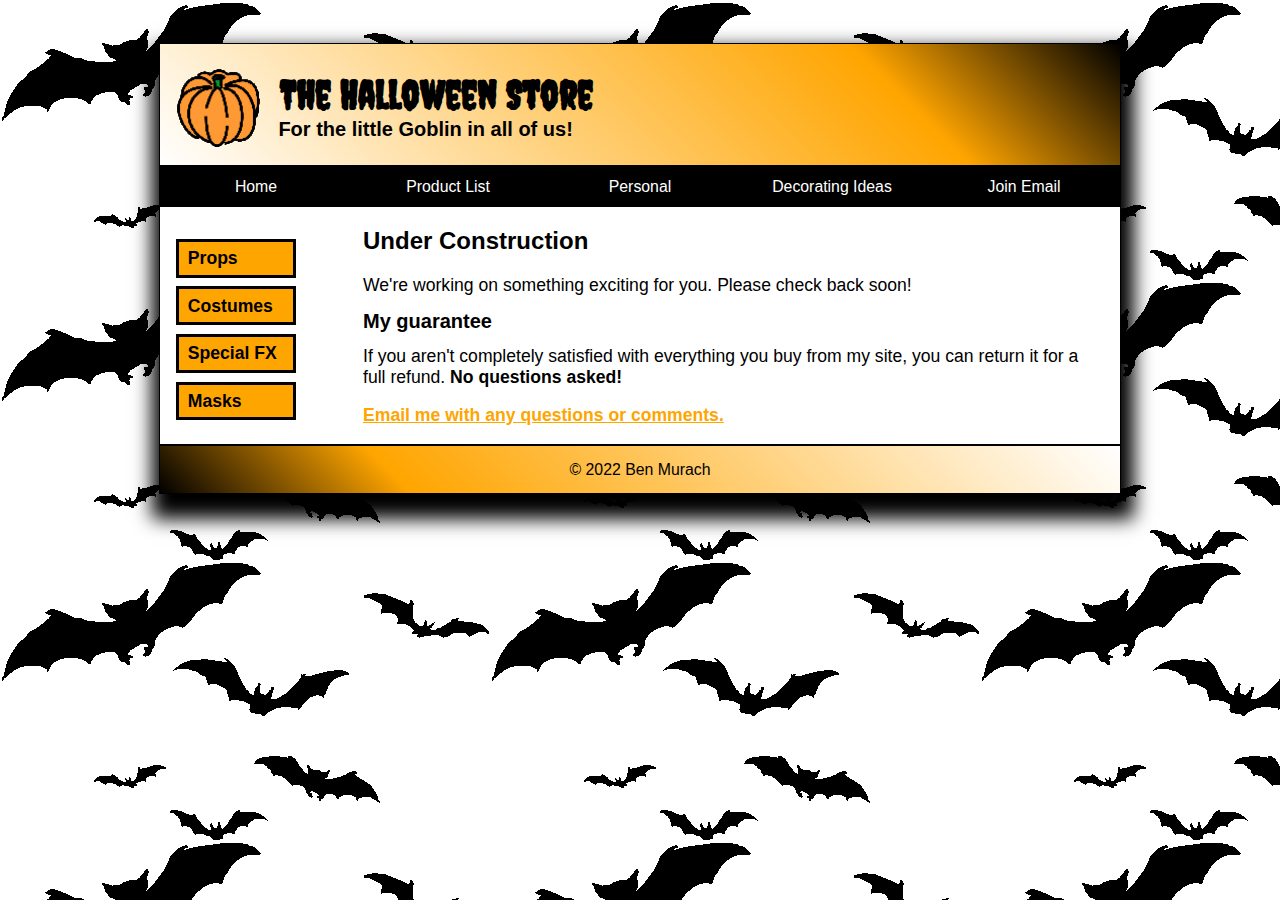
<file: products/props.html>
<!-- Author: Guilherme dos Santos
	 Course: CGS1821-0M1 
	 Date: 01/21/2024 
	 Assignment: Module 2 Homework with Halloween Case -->

<!DOCTYPE html>

<html lang="en">
<head>
	<meta charset="utf-8">
	<link rel="stylesheet" href="../styles/normalize.css">
	<link rel="stylesheet" href="../styles/main_rwd.css">
    <script src="http://html5shiv.googlecode.com/svn/trunk/html5.js"></script>
    <link rel="stylesheet" href="https://fonts.googleapis.com/css?family=Creepster">
	<title>Halloween_Store</title>
    <link rel="shortcut icon" href="../images/favicon.ico">
	<meta name= "viewport" content="width=device-width, initial-scale=1">
	<link rel = "stylesheet" href="../styles/slicknav.css">
	<script src="https://code.jquery.com/jquery-2.1.3.min.js"></script>
	<script src="../js/jquery.slicknav.min.js"></script>
	<script>
		$(document).ready(function(){
			$('#nav_bar').slicknav({prependTo:"#mobile_menu"});
		});
	</script>
</head>
<body> 
	<header>
		<img src="../images/pumpkin.gif" alt="pumpkin" id ="header_img">
		<section>
			<h2> The Halloween Store</h2>
			<h3> For the little Goblin in all of us!</h3>
		</section>
	</header>
	<nav id = "mobile_menu"></nav>
	<nav id = "nav_bar">
        <ul>
            <li><a href="../index.html">Home</a></li>
            <li>
                <a>Product List</a>
                <ul>
                    <li><a href="props.html" class="current">Props</a></li>
                    <li><a href="costumes.html">Costumes</a></li>
                    <li><a href="special.html">Special FX</a></li>
                    <li><a href="masks.html">Masks</a></li>
                </ul>
            </li>
            <li><a href="../personal/personal.html">Personal</a></li>
            <li>
                <a>Decorating Ideas</a>
                <ul>
                    <li><a href="../ideas/indoor.html">Indoor</a></li>
                    <li><a href="../ideas/outdoor.html">Outdoor</a></li>
                    <li><a href="../ideas/table.html" >Table</a></li>
                    <li><a href="../ideas/treats.html">Treats</a></li>
                </ul>
            </li>
            <li><a href="../email.html">Join Email</a></li>
        </ul>
	</nav>
	<section>
		<h2>Under Construction</h2>
    	<p>We're working on something exciting for you. Please check back soon!</p>
		
		<h3 id="linespace">My guarantee</h3>
		<p >If you aren't completely satisfied with everything you buy from my site, you can return it for a full refund. <b>No questions asked!</b></p>
        <p><a href="mailto:you@whatever.com?cc=yourInstructorFirstName.LastName@sfcollege.edu&subject=The%20Halloween%20Store">Email me with any questions or comments.</a></p>
	</section>
	<aside id = "nav_vertical">
        <ul>
            <li><a href="props.html">Props</a></li>
            <li><a href="costumes.html">Costumes</a></li>
            <li><a href="special.html">Special FX</a></li>
            <li><a href="masks.html">Masks</a></li>
        </ul>
	</aside>
<footer>
	<p> &copy; 2022 Ben Murach</p>
</footer>
</body>
</html>
</file>
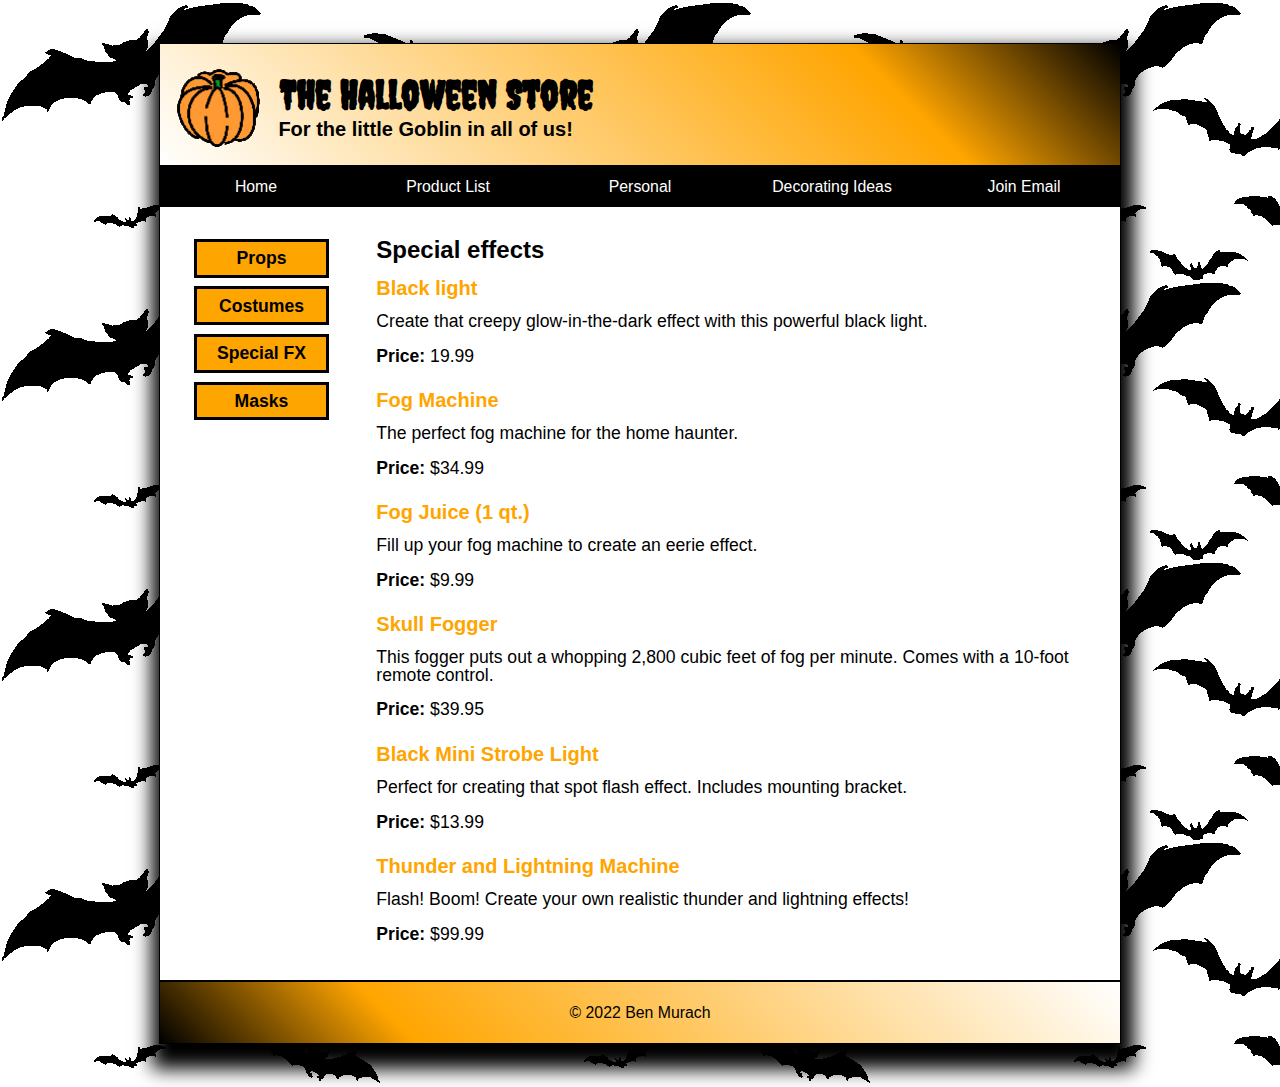
<file: products/special.html>
<!-- Author: Guilherme dos Santos
	 Course: CGS1821-0M1 
	 Date: 01/28/2024 
	 Assignment: Module 3 Homework with Halloween Case -->

<!DOCTYPE html>

<html lang="en">
<head>
	<meta charset="utf-8">
	<link rel="stylesheet" href="../styles/normalize.css">
	<link rel="stylesheet" href="../styles/c9_category.css">
    <script src="http://html5shiv.googlecode.com/svn/trunk/html5.js"></script>
    <link rel="stylesheet" href="https://fonts.googleapis.com/css?family=Creepster">
	<title>Halloween_Store</title>
    <link rel="shortcut icon" href="../images/favicon.ico">
	<meta name= "viewport" content="width=device-width, initial-scale=1">
	<link rel = "stylesheet" href="../styles/slicknav.css">
	<script src="https://code.jquery.com/jquery-2.1.3.min.js"></script>
	<script src="../js/jquery.slicknav.min.js"></script>
	<script>
		$(document).ready(function(){
			$('#nav_bar').slicknav({prependTo:"#mobile_menu"});
		});
	</script>
</head>
<body> 
	<header>
		<img src="../images/pumpkin.gif" alt="pumpkin" id ="header_img">
		<section>
			<h2> The Halloween Store</h2>
			<h3> For the little Goblin in all of us!</h3>
		</section>
	</header>
	<nav id = "mobile_menu"></nav>
	<nav id = "nav_bar">
        <ul>
            <li><a href="../index.html">Home</a></li>
            <li>
                <a>Product List</a>
                <ul>
                    <li><a href="props.html" class="current">Props</a></li>
                    <li><a href="costumes.html">Costumes</a></li>
                    <li><a href="special.html">Special FX</a></li>
                    <li><a href="masks.html">Masks</a></li>
                </ul>
            </li>
            <li><a href="../personal/personal.html">Personal</a></li>
            <li>
                <a>Decorating Ideas</a>
                <ul>
                    <li><a href="../ideas/indoor.html">Indoor</a></li>
                    <li><a href="../ideas/outdoor.html">Outdoor</a></li>
                    <li><a href="../ideas/table.html" >Table</a></li>
                    <li><a href="../ideas/treats.html">Treats</a></li>
                </ul>
            </li>
            <li><a href="../email.html">Join Email</a></li>
        </ul>
	</nav>
	<main>
	<section>
		<h2>Special effects </h2>
		<h3>Black light</h3>
    	<p>Create that creepy glow-in-the-dark effect with this powerful black light.</p>
		<p><span class="bold">Price:</span> 19.99</p>
		
		<h3>Fog Machine</h3>
		<p>The perfect fog machine for the home haunter.</p>
		<p><span class="bold">Price:</span> $34.99</p>

		<h3>Fog Juice (1 qt.)</h3>
		<p>Fill up your fog machine to create an eerie effect.</p>
		<p><span class="bold">Price:</span> $9.99</p>

		<h3>Skull Fogger</h3>
		<p>This fogger puts out a whopping 2,800 cubic feet of fog per minute. Comes with a 10-foot remote control.</p>
		<p><span class="bold">Price:</span> $39.95</p>

		<h3>Black Mini Strobe Light</h3>
		<p>Perfect for creating that spot flash effect. Includes mounting bracket.</p>
		<p><span class="bold">Price:</span> $13.99</p>

		<h3>Thunder and Lightning Machine</h3>
		<p>Flash! Boom! Create your own realistic thunder and lightning effects!</p>
		<p><span class="bold">Price:</span> $99.99</p>

	</section>
	<aside id = "nav_vertical">
        <ul>
            <li><a href="props.html">Props</a></li>
            <li><a href="costumes.html">Costumes</a></li>
            <li><a href="special.html">Special FX</a></li>
            <li><a href="masks.html">Masks</a></li>
        </ul>
	</aside>
	</main>
<footer>
	<p> &copy; 2022 Ben Murach</p>
</footer>
</body>
</html>
</file>
<file: styles/main_rwd.css>
/*-- Author: Guilherme dos Santos
	 Course: CGS1821-0M1 
	 Date: 01/21/2024 
	 Assignment: Module 2 Homework with Halloween Case */

* {font-family: Helvetica, sans-serif;
}

html{background-image: url(../images/bats.gif);}

body{
	width: 95%;
	max-width: 960px;
	margin: 0 auto;
	padding: 0;
	margin: 3.33% auto;
	border: 1px solid black;
	box-shadow: 3px 15px 18px 10px black;
	background: white;
}
body>section{
	width: 83%;
	float: right;
}

header{
	border-bottom: 2px solid black;
	padding: 1em 0em;
	background-image: linear-gradient(45deg, white 0%, orange 75%, black 100%);
}

header h2{
	font-size: 250%;
	font-family: "Creepster";
	color: black;
	text-indent: 1.5px;
	line-height: 3px;
	} 

header section h3{
	font-size: 125%;
	line-height: 0;
}

#nav_bar ul {
	list-style-type: none;
	position: relative;
	margin: 0;
	padding: 0;
	width: 100%;
}

#nav_bar ul li{
	float: left;
	padding: 0;
	width: 20%;
	}

#nav_bar ul li a{
	display: block;
	text-decoration: none;
	background-color: black;
	color: white;
	padding: 0.5em 0;
	font-size: 90%;
	text-align: center;
	font-weight: 200;
}

#nav_bar ul li a.current{
	color: #FFA500;
}

#nav_bar ul li a:hover, #nav_bar ul li a:focus {
	background-color: gray;
}

#nav_bar ul ul{
	display: none;
	position: absolute;
	top: 100%;
}

#nav_bar ul ul li{
	float: none;
	position: relative;
	font-size: 90%;
}

#nav_bar ul li:hover > ul{display:block;}

#nav_bar > ul::after{
	content: "";
	display: block;
	clear: both;
}

#header_img {
	float:left;
	padding: 0.5em 1em;
	width: 9%;
	height: auto;
	min-width: 40px;
	vertical-align: center;
	}
 

 
#nav_vertical{
	width: 16.67%;
	padding-right: 1em;
	}

#nav_vertical ul{
	list-style-type: none;
	margin-left: 0.5em;
	width: 75%;
}

#nav_vertical ul li{
	margin-bottom: 0.5em;
	border: 3px solid black;
	padding: 0;
}

#nav_vertical ul li a {
	display:block ;
	text-decoration: none;
	padding: 0.25em 0.5em;
	color: black;
	font-size: 100%;
	background-color: #FFA500;
	font-weight: bold;
}
#nav_vertical ul li a:hover, #nav_vertical ul li a:focus{background-color:gray;}

body h1, h2, h3, p, ul {padding:0 5%;}

body h1{font-size: 150%;
}


body h1::first-letter{font-size: 200%;}

body p{
	font-size: 110%;
	font-weight: 100;
	}
	
#body_img{
	height:auto;
	width: 16.06147%;
	max-width: 154px;
	min-width: 80px;
}

a:link{ 
	color: #FFA500;
	font-weight: bold;
	}
	
a:visited{color: #FFA500;}

a:hover, a:focus{color: green;}


ul{
	margin: 0 1.05em;
	padding-top: 2em;
	line-height: 1.5em;
	}
li{
	font-size: 110%;
	padding-left: 0.25em;
}

#linespace {line-height: 0.5em;
font-size: 125%;}

#font {
	font-size: 150%;
	font-weight: bold;}

footer{
	font-size: 90%;
	text-align:center;
	border-top: 2px solid black;
	padding: 0.5em 1em;
	line-height: 1px;
	clear:both;
	background-image: linear-gradient(45deg, black 0%, orange 25%, white 100%);
}

#mobile_menu{
	display: none;
}

/*tablet portrait*/
@media only screen and (max-width: 800px){
	
	* {
	font-size: 90%;
	}

html{background-image: none;}

body{
	width: 95%;
	max-width: 800px;
	box-shadow: none;
	font-size: 90%;
	}
}

/*mobile landscape*/
@media only screen and (max-width: 667px){
	* {
	font-size: 90%;
}
	#mobile_menu{
		display: block;
	}
	
	#nav_bar{
		display:none;
	}
	
	#nav_vertical{
	width: 100%;
	height: auto;
	padding: 0;
	}
	
	
	#nav_vertical ul{
	list-style-type: none;
	margin-left: 25%;
	margin-right: 25%;
	padding: 2em 0;
	width: 50%;	
	}

	#nav_vertical ul li{
		margin-bottom: 0.5em;
		border: 3px solid black;
		padding: 0;
		text-align: center;
	}
	
	body>section{
		float:none;
	}
	
}

/*mobile portrait*/
@media only screen and (max-width:479px){
	
	header section h2{
		font-size: 200%;
	}
	header section h3{
		font-size: 110%;
	}
}
</file>
<file: styles/c9_category.css>
/*-- Author: Guilherme dos Santos
	 Course: CGS1821-0M1 
	 Date: 01/28/2024 
	 Assignment: Module 3 Homework with Halloween Case */

* {font-family: Helvetica, sans-serif;
}

html{background-image: url(../images/bats.gif);}

main {
    display: flex;
    flex-direction: row-reverse; 
}

section {
    flex: 4; 
}

body{
	width: 95%;
	max-width: 960px;
	margin: 3.33% auto;
	border: 1px solid black;
	box-shadow: 3px 15px 18px 10px black;
	background: white;
}

body>section{
	width: 83%;
	float: right;
}

header{
	border-bottom: 2px solid black;
	padding: 1em 0em;
	background-image: linear-gradient(45deg, white 0%, orange 75%, black 100%);
}

header h2{
	font-size: 250%;
	font-family: "Creepster";
	color: black;
	text-indent: 1.5px;
	line-height: 3px;
	} 

header section h3{
	font-size: 125%;
	line-height: 0;
}

#nav_bar ul {
	list-style-type: none;
	position: relative;
	display: flex;
    justify-content: space-between;
	margin: 0%;
	padding: 0%;
	width: 100%;
}

#nav_bar ul li{
	flex: 1;
	float: left;
	padding: 0%;
	width: 20%;
	}

#nav_bar ul li a{
	display: block;
	text-decoration: none;
	background-color: black;
	color: white;
	padding: 0.5em 0;
	font-size: 90%;
	text-align: center;
	font-weight: 200;
}

#nav_bar ul li a.current{
	color: #FFA500;
}

#nav_bar ul li a:hover, #nav_bar ul li a:focus {
	background-color: gray;
}

#nav_bar ul ul{
	display: none;
	position: absolute;
	top: 100%;
}

#nav_bar ul ul li{
	float: none;
	position: relative;
	font-size: 90%;
}

#nav_bar ul li:hover > ul{display:block;}

#nav_bar > ul::after{
	content: "";
	display: block;
	clear: both;
}

#header_img {
	float:left;
	padding: 0.5em 1em;
	width: 9%;
	height: auto;
	min-width: 40px;
	vertical-align: center;
}
 
#nav_vertical{
	flex: 1;
	width: 16.67%;
	padding-right: 1em;
	text-align: center;
	}

#nav_vertical ul{
	list-style-type: none;
	margin-left: 0.1em;
	width: 75%;
}

#nav_vertical ul li{
	margin-bottom: 0.5em;
	border: 3px solid black;
	padding: 0;
}

#nav_vertical ul li a {
	display:block ;
	text-decoration: none;
	padding: 0.25em 0.5em;
	color: black;
	font-size: 100%;
	background-color: #FFA500;
	font-weight: bold;
}

ul {
    display: block;
    list-style-type: disc;
    margin-block-start: 1em;
    margin-block-end: 1em;
    margin-inline-start: 0px;
    margin-inline-end: 0px;
    padding-inline-start: 2em;
}

#nav_vertical ul li a:hover, #nav_vertical ul li a:focus{background-color:gray;}

.bold {
	font-weight:bold;
	}

main section{
	padding: 2% ;
}

main h2{
	font-size: 150%;
	font-weight: 800;
	color: black;
	line-height: 0.3em;
	} 

body h1{font-size: 150%;
}

main h3{
	font-size: 125%;
	font-weight: 600;
	color: orange;
	line-height: 0.5em;
	padding-top: 0.5em;
	} 

body h1::first-letter{font-size: 200%;}

body p{
	font-size: 110%;
	font-weight: 100;
	line-height: 98%;
	}
	
#body_img{
	height:auto;
	width: 16.06147%;
	max-width: 154px;
	min-width: 80px;
}

a:link{ 
	color: #FFA500;
	font-weight: bold;
	}
	
a:visited{color: #FFA500;}

a:hover, a:focus{color: green;}


ul{
	padding-top: 1em;
	line-height: 1.5em;
	}
li{
	font-size: 110%;
	padding-left: 0.25em;
}

#linespace {line-height: 0.5em;
font-size: 125%;}

#font {
	font-size: 150%;
	font-weight: bold;}

footer{
	font-size: 90%;
	text-align:center;
	border-top: 2px solid black;
	padding: 0.5em 1em;
	line-height: 1px;
	clear:both;
	background-image: linear-gradient(45deg, black 0%, orange 25%, white 100%);
}

#mobile_menu{
	display: none;
}

/*tablet portrait*/
@media only screen and (max-width: 800px){
	
	* {
	font-size: 90%;
	}

html{background-image: none;}

body{
	width: 95%;
	max-width: 800px;
	box-shadow: none;
	font-size: 90%;
	}
}

/*mobile landscape*/
@media only screen and (max-width: 667px){
	* {
	font-size: 90%;
}
	#mobile_menu{
		display: block;
	}
@media only screen and (max-width: 667px) {
	main {
		display: flex;
		flex-direction: column;
	}
}
	#nav_bar{
		display:none;
	}
	
	#nav_vertical{
	width: 100%;
	height: auto;
	padding: 0;
	}
	
	
	#nav_vertical ul{
	list-style-type: none;
	margin-left: 25%;
	margin-right: 25%;
	padding: 2em 0;
	width: 50%;	
	}

	#nav_vertical ul li{
		margin-bottom: 0.5em;
		border: 3px solid black;
		padding: 0;
		text-align: center;
	}
	
	body>section{
		float:none;
	}
	
}

/*mobile portrait*/
@media only screen and (max-width:479px){
	
	header section h2{
		font-size: 200%;
	}
	header section h3{
		font-size: 110%;
	}
}
</file>
